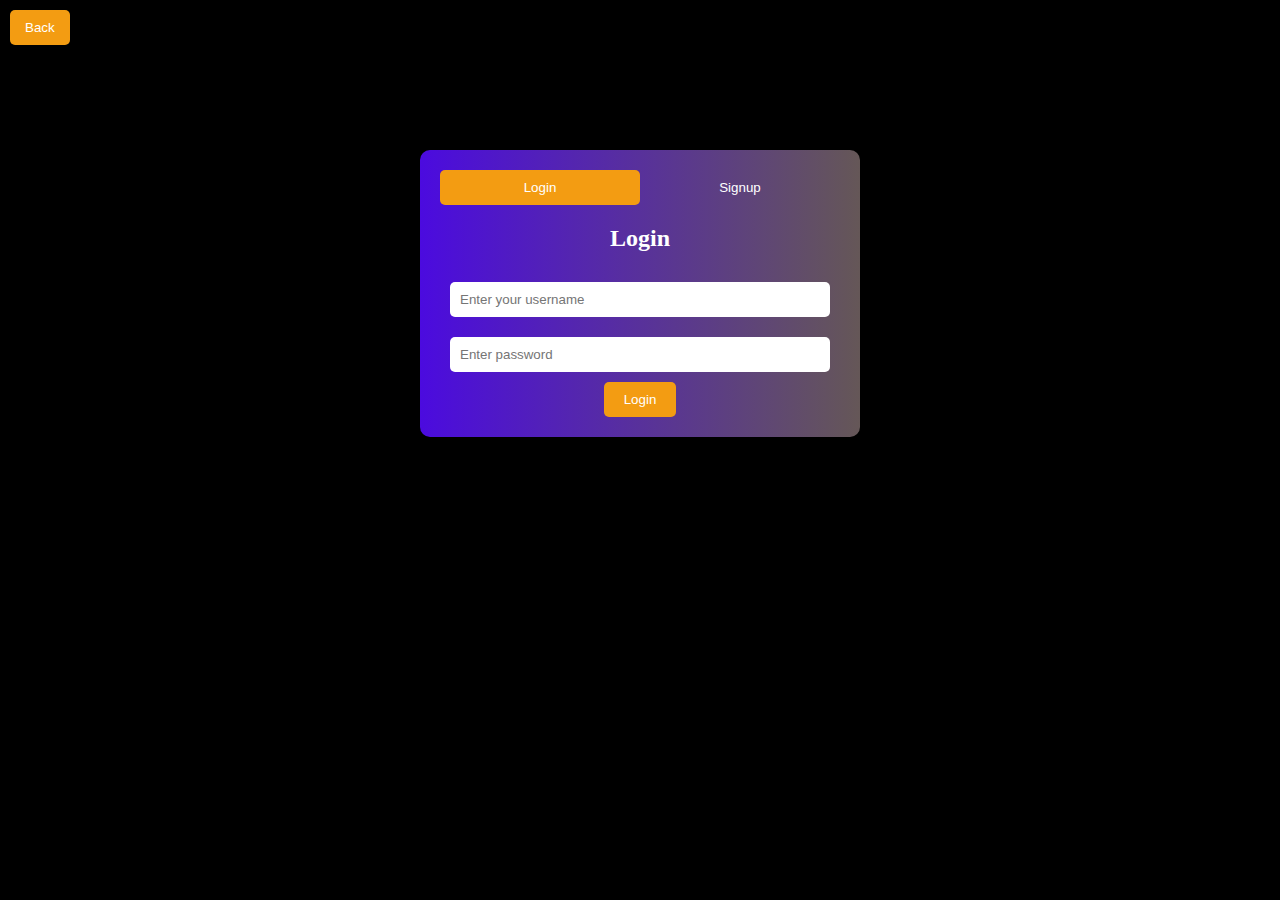
<file: Loginpage/index.html>
<!DOCTYPE html>
<html lang="en">

<head>
    <meta charset="UTF-8">
    <meta name="viewport" content="width=device-width, initial-scale=1.0">
    <title>Login/Signup</title>
    <link rel="stylesheet" href="styles.css">
</head>

<body>
    <div class="form-container">
        <div class="form-tabs">
            <button class="tab-btn active" onclick="showForm('login')">Login</button>
            <button class="tab-btn" onclick="showForm('signup')">Signup</button>
        </div>

     
        <div class="form-content login-form active-form">
            <h2>Login</h2>
            <form id="loginForm" onsubmit="handleLogin(event)">
                <div id="loginError" class="error-container"></div> <!-- Error message container -->
                <input type="text" id="loginName" placeholder="Enter your username" required>
                <input type="password" id="loginPassword" placeholder="Enter password" required>
                <button type="submit" class="form-btn">Login</button>
            </form>
        </div>

        <div class="form-content signup-form">
            <h2>Signup</h2>
            <form id="signupForm" onsubmit="handleSignup(event)">
                <div id="signupError" class="error-container"></div> <!-- Error message container -->
                <input type="text" id="signupName" placeholder="Enter your name" required>
                <input type="email" id="signupEmail" placeholder="Enter email" required>
                <input type="password" id="signupPassword" placeholder="Enter password" required>
                <button type="submit" class="form-btn">Signup</button>
            </form>
        </div>
    </div>

  
    <div id="bookingError" class="error-container"></div> 
  
    <button class="back-btn" onclick="goToHomepage()">Back</button>


    <script src="script.js"></script>
</body>

</html>
</file>
<file: Loginpage/styles.css>
.form-container {
    max-width: 400px;
    margin: 150px auto;
    padding: 20px;
    border-radius: 10px;
    background: linear-gradient(to right, #4b0bdf, #655757);
    box-shadow: 0 8px 16px rgba(0, 0, 0, 0.3);
    text-align: center;
    color: white;
}


.form-tabs {
    display: flex;
    justify-content: space-around;
    margin-bottom: 20px;
}

.tab-btn {
    flex: 1;
    padding: 10px;
    background-color: transparent;
    border: none;
    cursor: pointer;
    color: white;
    transition: background 0.3s ease;
}

.tab-btn.active {
    background: #f39c12;
    border-radius: 5px;
}


.form-content {
    display: none;
}

.form-content.active-form {
    display: block;
}

input {
    width: 90%;
    padding: 10px;
    margin: 10px 0;
    border: none;
    border-radius: 5px;
}

.form-btn {
    padding: 10px 20px;
    border: none;
    border-radius: 5px;
    background-color: #f39c12;
    color: white;
    cursor: pointer;
    transition: background 0.3s ease;
}

.form-btn:hover {
    background-color: #f7a539;
}


.back-btn {
    background: #f39c12;
    color: white;
    border: none;
    padding: 10px 15px;
    border-radius: 5px;
    cursor: pointer;
    position: absolute;
    top: 10px;
    left: 10px;
}

.back-btn:hover {
    background: #f7a539;
}

body {
    background-color: black;
}


#welcomeMessage {
    text-align: center;
    margin-top: 20px;
    padding: 20px;
    border: 1px solid #ddd;
    background: #f9f9f9;
    border-radius: 10px;
    box-shadow: 0 4px 6px rgba(0, 0, 0, 0.1);
}
</file>
